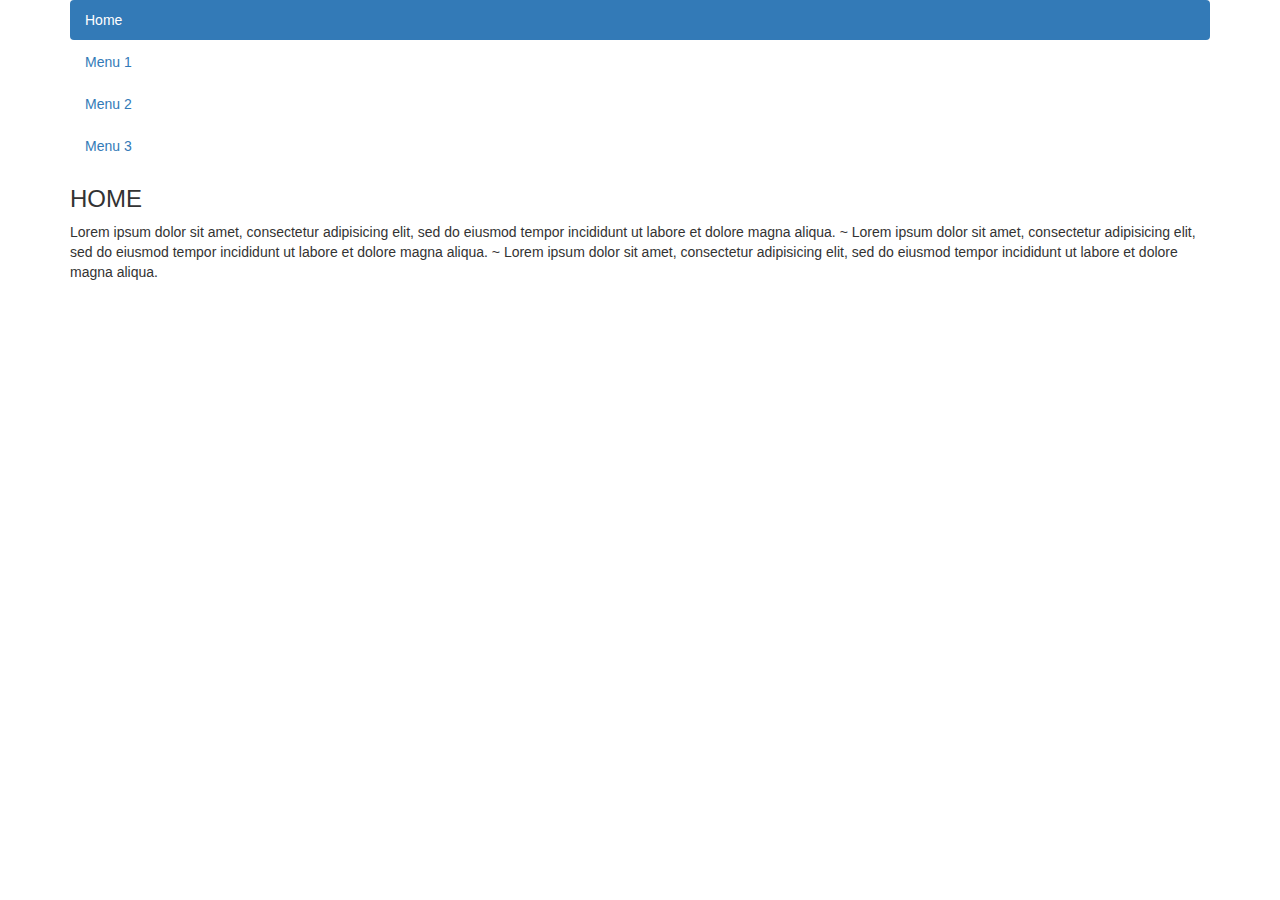
<file: index2.html>
<!DOCTYPE html>
<html>
<head>
	<meta charset="UTF-8" />

	<!-- http://maxcdn.bootstrapcdn.com/bootstrap/3.3.4/css/bootstrap.min.css -->
	<link rel="stylesheet" href="css/bootstrap.min.css">
	<link rel="stylesheet" href="css/style.css">
	
	<!-- https://ajax.googleapis.com/ajax/libs/jquery/1.11.1/jquery.min.js -->
	<script src="scripts/jquery.min.js"></script>
	
	<!-- http://maxcdn.bootstrapcdn.com/bootstrap/3.3.4/js/bootstrap.min.js -->
	<script src="scripts/bootstrap.min.js"></script>
	
	<title>Radio Taxi Manager</title>
</head>
<body>
	<div class="container">
		<div id="nav">
			<ul class="nav nav-pills nav-stacked">
				<li class="active"><a data-toggle="pill" href="#home">Home</a></li>
				<li><a data-toggle="pill" href="#menu1">Menu 1</a></li>
				<li><a data-toggle="pill" href="#menu2">Menu 2</a></li>
				<li><a data-toggle="pill" href="#menu3">Menu 3</a></li>
			</ul>
		</div>

		<div class="tab-content">
			<div id="home" class="tab-pane fade in active">
				<h3>HOME</h3>
				<p>Lorem ipsum dolor sit amet, consectetur adipisicing elit, sed do eiusmod tempor incididunt ut labore et dolore magna aliqua. ~ Lorem ipsum dolor sit amet, consectetur adipisicing elit, sed do eiusmod tempor incididunt ut labore et dolore magna aliqua. ~ Lorem ipsum dolor sit amet, consectetur adipisicing elit, sed do eiusmod tempor incididunt ut labore et dolore magna aliqua.</p>
			</div>
			<div id="menu1" class="tab-pane fade">
				<h3>Menu 1</h3>
				<p>Ut enim ad minim veniam, quis nostrud exercitation ullamco laboris nisi ut aliquip ex ea commodo consequat. ~ Ut enim ad minim veniam, quis nostrud exercitation ullamco laboris nisi ut aliquip ex ea commodo consequat. ~ Ut enim ad minim veniam, quis nostrud exercitation ullamco laboris nisi ut aliquip ex ea commodo consequat.</p>
			</div>
			<div id="menu2" class="tab-pane fade">
				<h3>Menu 2</h3>
				<p>Sed ut perspiciatis unde omnis iste natus error sit voluptatem accusantium doloremque laudantium, totam rem aperiam. ~ Sed ut perspiciatis unde omnis iste natus error sit voluptatem accusantium doloremque laudantium, totam rem aperiam. ~ Sed ut perspiciatis unde omnis iste natus error sit voluptatem accusantium doloremque laudantium, totam rem aperiam.</p>
			</div>
			<div id="menu3" class="tab-pane fade">
				<h3>Menu 3</h3>
				<p>Eaque ipsa quae ab illo inventore veritatis et quasi architecto beatae vitae dicta sunt explicabo. ~ Eaque ipsa quae ab illo inventore veritatis et quasi architecto beatae vitae dicta sunt explicabo. ~ Eaque ipsa quae ab illo inventore veritatis et quasi architecto beatae vitae dicta sunt explicabo.</p>
			</div>
		</div>
	</div>
</body>
</html>
</file>
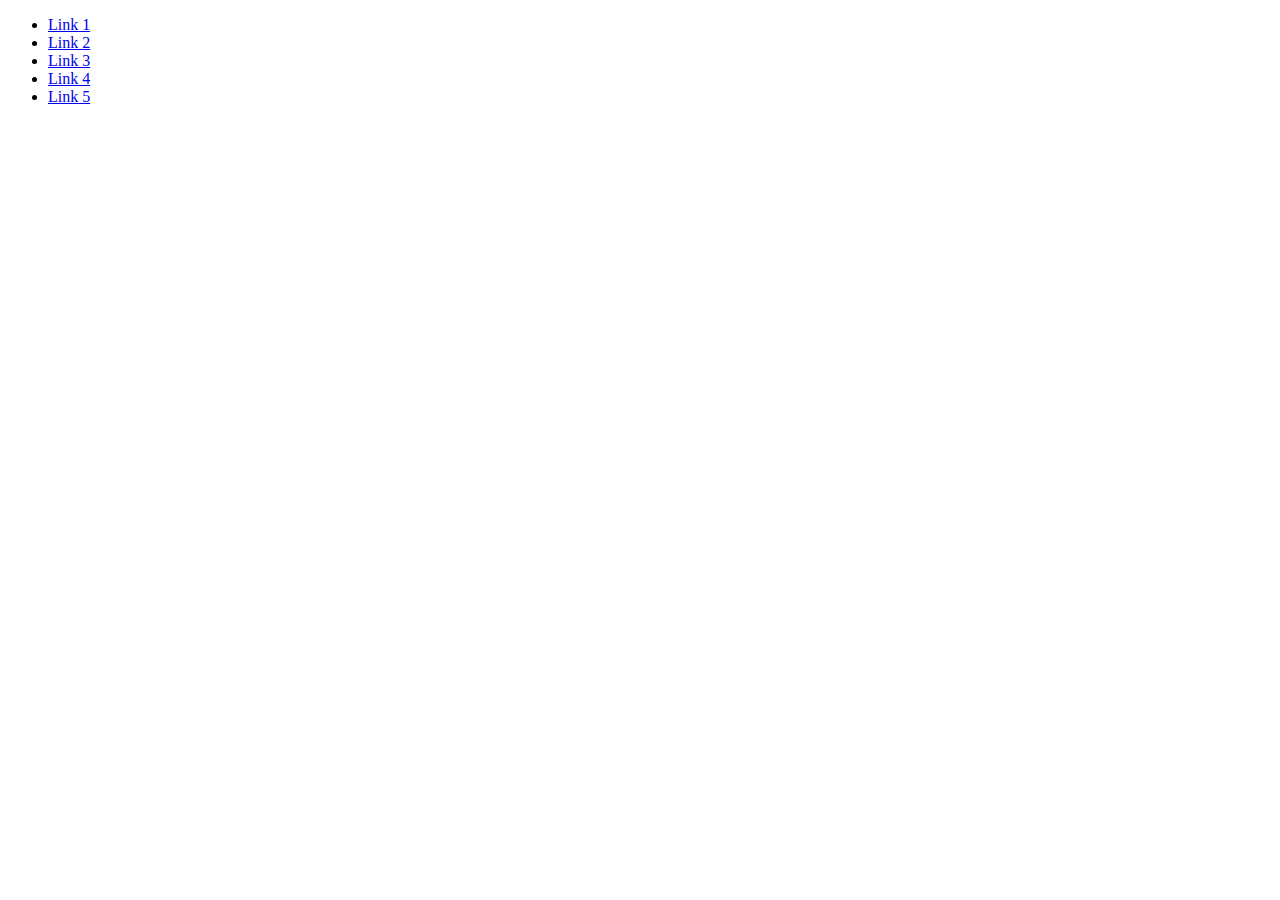
<file: index3.html>
<!DOCTYPE html>
<html>
<head>
	<meta charset="UTF-8" />

	<!--
	<!-- http://maxcdn.bootstrapcdn.com/bootstrap/3.3.4/css/bootstrap.min.css - ->
	<link rel="stylesheet" href="css/bootstrap.min.css">
	
	<!-- https://ajax.googleapis.com/ajax/libs/jquery/1.11.1/jquery.min.js - ->
	<script src="scripts/jquery.min.js"></script>
	
	<!-- http://maxcdn.bootstrapcdn.com/bootstrap/3.3.4/js/bootstrap.min.js - ->
	<script src="scripts/bootstrap.min.js"></script>
	-->

	<link rel="stylesheet" href="css/style.css">
	
	<title>Radio Taxi Manager</title>
</head>
<body>
	<!--
	<div class="container">
		<div id="nav">
			<ul class="nav nav-pills nav-stacked">
				<li class="active"><a data-toggle="pill" href="#home">Home</a></li>
				<li><a data-toggle="pill" href="#menu1">Menu 1</a></li>
				<li><a data-toggle="pill" href="#menu2">Menu 2</a></li>
				<li><a data-toggle="pill" href="#menu3">Menu 3</a></li>
			</ul>
		</div>

		<div class="tab-content">
			<div id="home" class="tab-pane fade in active">
				<h3>HOME</h3>
				<p>Lorem ipsum dolor sit amet, consectetur adipisicing elit, sed do eiusmod tempor incididunt ut labore et dolore magna aliqua. ~ Lorem ipsum dolor sit amet, consectetur adipisicing elit, sed do eiusmod tempor incididunt ut labore et dolore magna aliqua. ~ Lorem ipsum dolor sit amet, consectetur adipisicing elit, sed do eiusmod tempor incididunt ut labore et dolore magna aliqua.</p>
			</div>
			<div id="menu1" class="tab-pane fade">
				<h3>Menu 1</h3>
				<p>Ut enim ad minim veniam, quis nostrud exercitation ullamco laboris nisi ut aliquip ex ea commodo consequat. ~ Ut enim ad minim veniam, quis nostrud exercitation ullamco laboris nisi ut aliquip ex ea commodo consequat. ~ Ut enim ad minim veniam, quis nostrud exercitation ullamco laboris nisi ut aliquip ex ea commodo consequat.</p>
			</div>
			<div id="menu2" class="tab-pane fade">
				<h3>Menu 2</h3>
				<p>Sed ut perspiciatis unde omnis iste natus error sit voluptatem accusantium doloremque laudantium, totam rem aperiam. ~ Sed ut perspiciatis unde omnis iste natus error sit voluptatem accusantium doloremque laudantium, totam rem aperiam. ~ Sed ut perspiciatis unde omnis iste natus error sit voluptatem accusantium doloremque laudantium, totam rem aperiam.</p>
			</div>
			<div id="menu3" class="tab-pane fade">
				<h3>Menu 3</h3>
				<p>Eaque ipsa quae ab illo inventore veritatis et quasi architecto beatae vitae dicta sunt explicabo. ~ Eaque ipsa quae ab illo inventore veritatis et quasi architecto beatae vitae dicta sunt explicabo. ~ Eaque ipsa quae ab illo inventore veritatis et quasi architecto beatae vitae dicta sunt explicabo.</p>
			</div>
		</div>
	</div>
	-->

	<div class="menu_simple">
		<ul>
			<li><a href="#">Link 1</a></li>
			<li><a href="#">Link 2</a></li>
			<li><a href="#">Link 3</a></li>
			<li><a href="#">Link 4</a></li>
			<li><a href="#">Link 5</a></li>
		</ul>
	</div>

</body>
</html>
</file>
<file: css/style.css>
.menu {
	background-color: #F0FAFF;
	display: inline-block;
	width: 15%;
	min-width: 15%;
	height: 100vh;
	vertical-align: top;
	padding: 5px;
	position: fixed;
	left: 0;
}

.info {
	background-color: #FFFFF0;
	display: inline-block;
	width: 84%;
	height: 100vh;
	position: relative;
	left: 15%;
	padding: 5px;
	float: left;
	/* vertical-align: top; */
}
</file>
